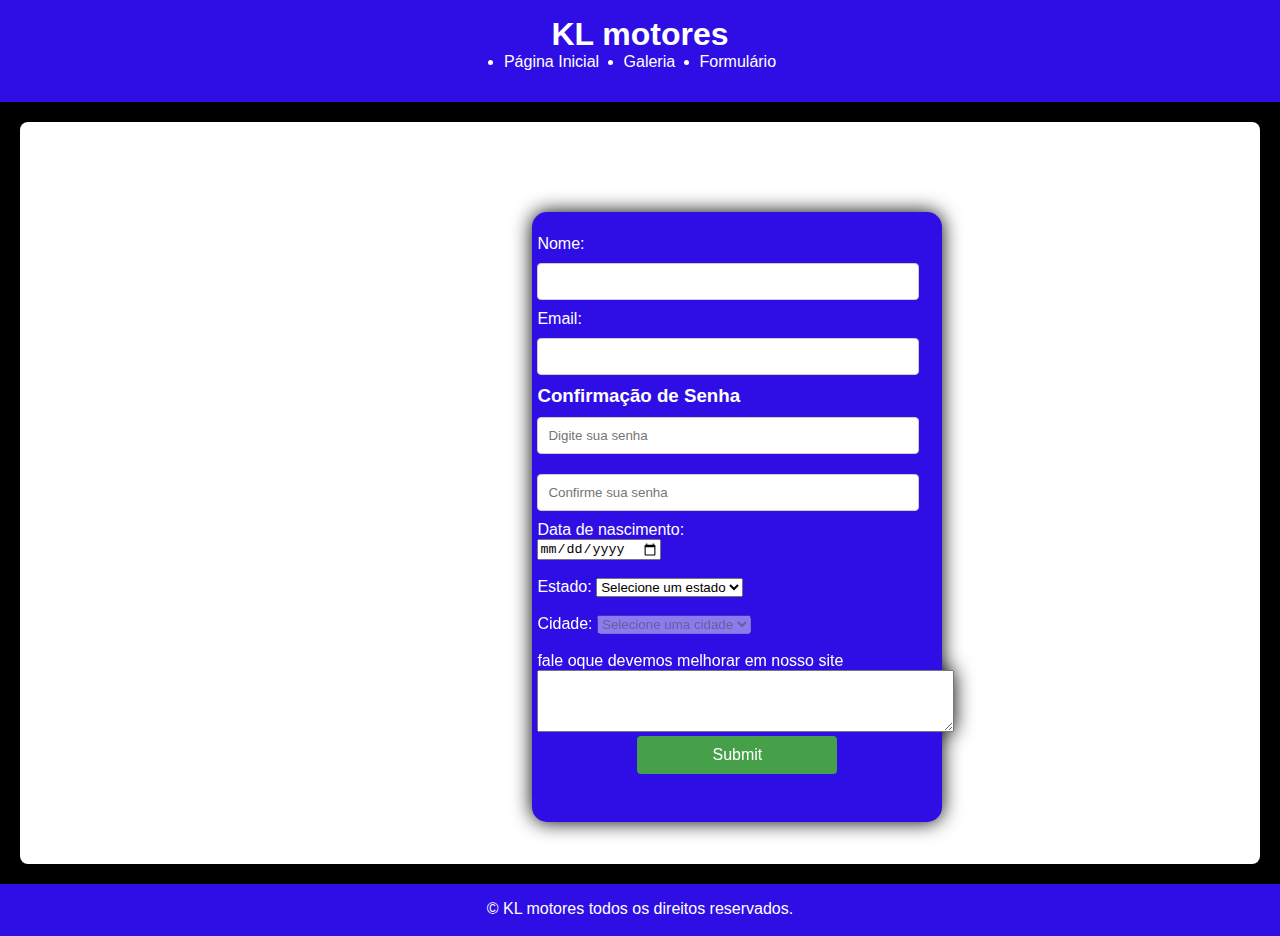
<file: site klmotores/formulario.html>
<!DOCTYPE html>
<html lang="pt-br">

<head>
    <meta charset="UTF-8">
    <meta name="viewport" content="width=device-width, initial-scale=1.0">
    <title>formulario Klmotores</title>
    <link rel="icon" type="image/x-incon" href="favicon.ico">
    <link rel="stylesheet" href="css/style.css">
    <style>
        main2 {
            height: 100%;
        }
    </style>
    <script>
        function checkAge() {
            const birthDate = new Date(document.getElementById("birthDate").value);
            const today = new Date();
            const age = today.getFullYear() - birthDate.getFullYear();
            const monthDiff = today.getMonth() - birthDate.getMonth();
            if (monthDiff < 0 || (monthDiff === 0 && today.getDate() < birthDate.getDate())) {
                age--;
            }

            if (age < 18) {
                document.getElementById("ageMessage").innerText = "Você deve ter pelo menos 18 anos.";
                return false;
            } else {
                document.getElementById("ageMessage").innerText = "";
            }
            return true;
        }

        function updateCities() {
            const state = document.getElementById("state").value;
            const cities = {
                "SP": ["São Paulo", "Campinas", "Santos"],
                "RJ": ["Rio de Janeiro", "Niterói", "Petrópolis"],
                "MG": ["Belo Horizonte", "Uberlândia", "Ouro Preto"],
                "ES": ["Vitória", "Vila Velha", "Serra"]
            };
            const citySelect = document.getElementById("city");
            citySelect.innerHTML = "<option value=''>Selecione uma cidade</option>";
            if (state) {
                cities[state].forEach(city => {
                    const option = document.createElement("option");
                    option.value = city;
                    option.text = city;
                    citySelect.add(option);
                });
                citySelect.disabled = false;
            } else {
                citySelect.disabled = true;
            }
        }

        function validateForm() {
            const passwordValid = validarSenha();
            const ageValid = checkAge();
            const stateSelected = document.getElementById("state").value !== "";
            const citySelected = document.getElementById("city").value !== "";

            if (passwordValid && ageValid && stateSelected && citySelected) {
                window.alert("Formulário enviado com sucesso!")
                

            } else {
               document.getElementById("formMessage").innerText = "Por favor, preencha todos os campos corretamente.";

            }
        }
        function validarSenha() {

            const senha = document.getElementById("senha").value;
            const senhaConfirmacao = document.getElementById("senhaConfirmacao").value;

            if (senha === senhaConfirmacao) {
                document.getElementById("mensagem").textContent = "Senhas iguais!";
                document.getElementById("mensagem").style.color = "green";
            } else {
                document.getElementById("mensagem").textContent = "Senhas diferentes!";
                document.getElementById("mensagem").style.color = "red";
            }
        }
    </script>
</head>

<body>
    <header>
        <h1>KL motores</h1>
        <nav>
            <a href="index.html">
                <li>Página Inicial</li>
            </a>
            <a href="Galeria.html" rel="prev">
                <li>Galeria</li>
            </a>
            <a href="formulario.html">
                <li>Formulário</li>
            </a>
        </nav>
    </header>

    <div class="main2">
        <main>
            <div class="formu">
                <form onsubmit="event.preventDefault(); if(validateForm()) this.submit();">
                    <br />
                    <label for="nome">Nome:</label>
                    <input type="text" id="nome" name="nome" required>
                    <br />
                    <label for="email">Email:</label>
                    <input type="email" id="email" name="email" required>
                    <br />
                    <h3>Confirmação de Senha</h3>
                    <input type="password" id="senha" placeholder="Digite sua senha" onkeyup="validarSenha()">
                    <br>
                    <input type="password" id="senhaConfirmacao" placeholder="Confirme sua senha"
                        onkeyup="validarSenha()">
                    <p id="mensagem"></p>
                    <label for="birthDate">Data de nascimento:</label>
                    <br />
                    <input type="date" id="birthDate" name="birthDate" required />
                    <p id="ageMessage"></p>
                    <br />
                    <label for="state">Estado:</label>
                    <select id="state" name="state" onchange="updateCities()" required>
                        <option value="">Selecione um estado</option>
                        <option value="SP">São Paulo</option>
                        <option value="RJ">Rio de Janeiro</option>
                        <option value="MG">Minas Gerais</option>
                        <option value="ES">Espírito Santo</option>
                    </select>
                    <br />
                    <br />
                    <label for="city"> Cidade:</label>
                    <select id="city" name="city" disabled required>
                        <option value="">Selecione uma cidade</option>
                    </select>
                    <br />
                    <br />
                    <p>fale oque devemos melhorar em nosso site</p>
                    <textarea id="myTextarea" rows="4" cols="50" maxlength="200"></textarea>
                    <p id="charCount"></p>

                    <script>
                        const textarea = document.getElementById('myTextarea');
                        const charCount = document.getElementById('charCount');
                        const maxChars = 200; // Defina o limite máximo de caracteres aqui

                        textarea.addEventListener('input', () => {
                            const inputLength = textarea.value.length;
                            charCount.textContent = `Caracteres digitados: ${inputLength}/${maxChars}`;

                            if (inputLength >= maxChars) {
                                charCount.style.color = 'red'; // Mude a cor para indicar que o limite foi atingido
                                window.alert("atingiu o limite maximo de caracteres permitidos !")
                            } else {
                                charCount.style.color = 'black';
                            }
                        });
                    </script>
                    <div class="env">
                        <input type="submit" onclick="validateForm();">
                        <p id=" formMessage"></p>
                    </div>

                </form>
            </div>

            <h6> </h6>

        </main>
    </div>
    <footer>
        <p>&copy; KL motores todos os direitos reservados.</p>
    </footer>

</body>

</html>
</file>
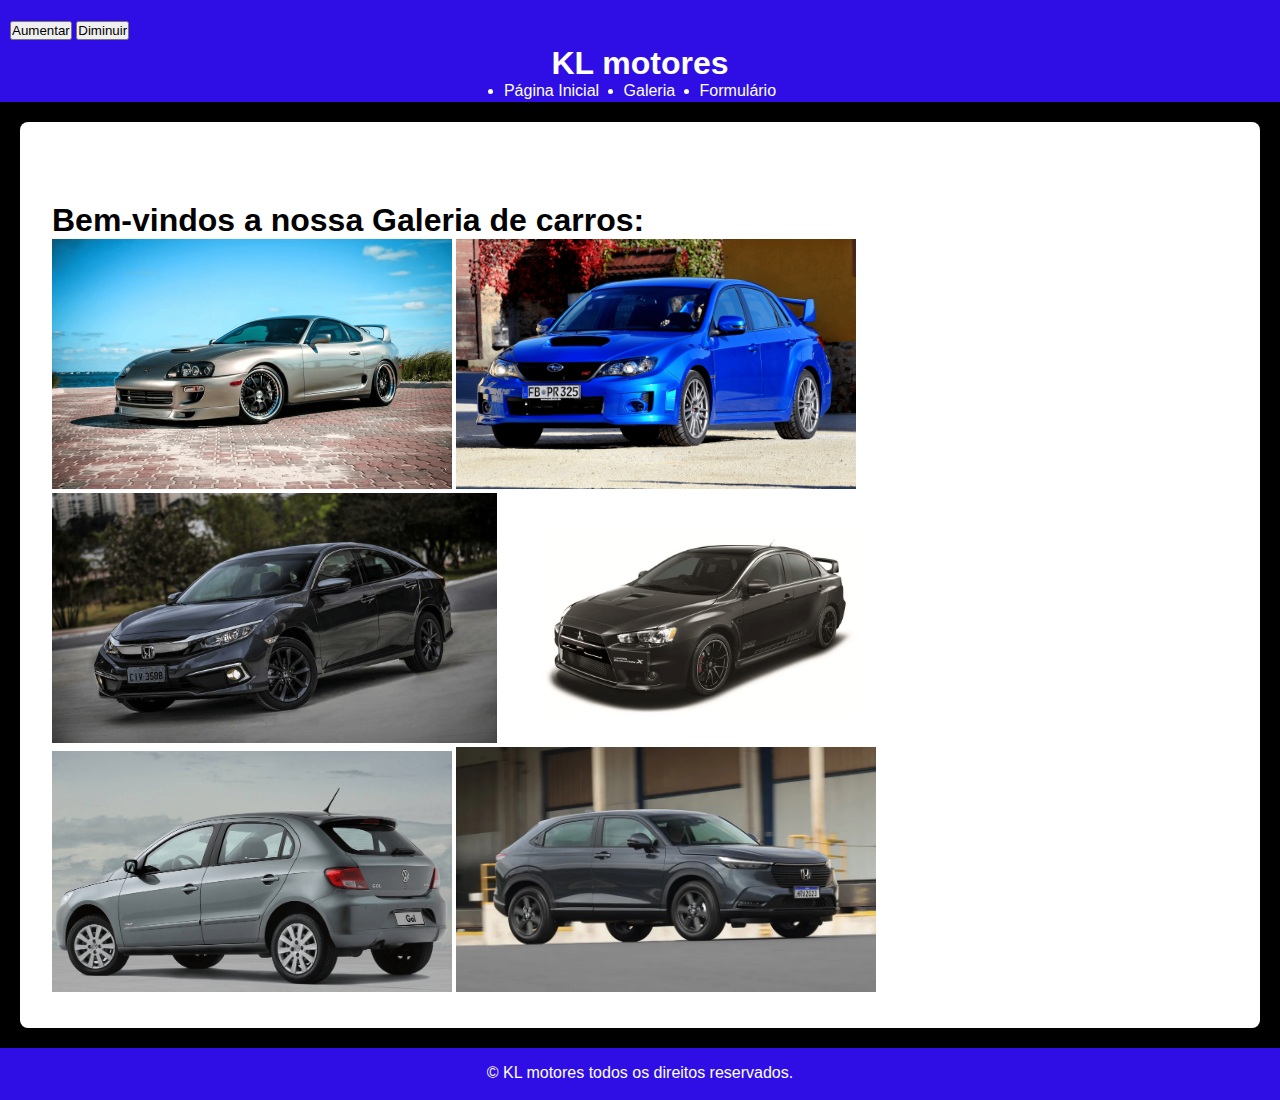
<file: site klmotores/foto.html>
<!DOCTYPE html>
<html lang="pt-br">

<head>
    <meta charset="UTF-8">
    <meta name="viewport" content="width=device-width, initial-scale=1.0">
    <title>videos</title>
    <link rel="icon" type="image/x-incon" href="favicon.ico">
    <link rel="stylesheet" href="css/style.css">
    <style>
        main1 {
            height: 10px;
        }
    </style>
   
</head>

<body>
    <header>
        <div class="bb">
            <button id="increaseFont">Aumentar</button>
            <button id="decreaseFont">Diminuir</button>
        </div>
        <h1>KL motores</h1>
        <nav>
            <a href="index.html" rel="prev"><li>Página Inicial</li></a>
            <a href="Galeria.html"><li>Galeria</li></a>
            <a href="formulario.html" rel="next"><li>Formulário</li></a>
        </nav>
    </header>
    <div class="main1">
        <main>
            <h1>Bem-vindos a nossa Galeria de carros:</h1>

            <img src="img/TOYOTA-SUPRA-MK4-1.png" alt="TOYOTA-SUPRA-MK4-1 cinza " width="400">
            <img src="img/Subaru Impreza WRX STI.png" alt="subaru azul  " width="400">
            <img src="img/honda-civic-exl-2020.png" alt="civic preto " width="445">
            <img src="img/2014-779321440-mitsubishi-lancer-evo-x-final-concept-boasts-with-473-horsepo.png"
                alt="lancer preto" width="400">
            <img src="img/HEADER-MATERIA-4.png" alt="gol bolinha " width="400">
            <img src="img/hrv-movimentdianteira.png" alt="fiat cinza" width="420" height="245">

        </main>
    </div>

    <footer>
        <p>&copy; KL motores todos os direitos reservados.</p>
    </footer>


</body>

</html>
</file>
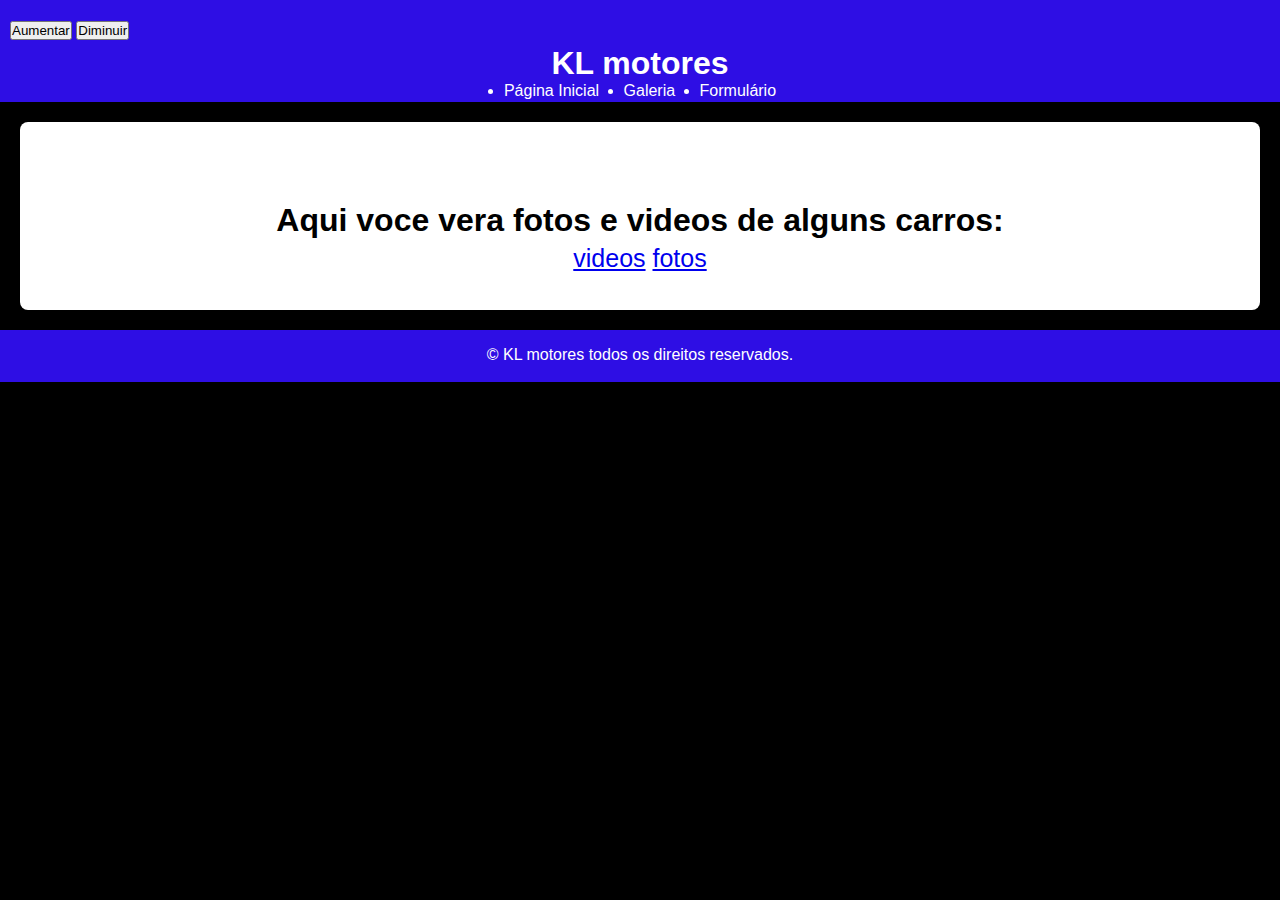
<file: site klmotores/Galeria.html>
<!DOCTYPE html>
<html lang="pt-br">

<head>
    <meta charset="UTF-8">
    <meta name="viewport" content="width=device-width, initial-scale=1.0">
    <title>Galeria</title>
    <link rel="icon" type="image/x-incon" href="favicon.ico">
    <link rel="stylesheet" href="css/style.css">
    <style>
        main1 {
            height: 10px;
        }

        .gal {
            color: var(--preto);
            font-size: 25px;
           text-align: center;
           padding: 5px;
           text-decoration: none;
        }
    </style>
   
</head>

<body>
    <header>
        <div class="bb">
            <button id="increaseFont">Aumentar</button>
            <button id="decreaseFont">Diminuir</button>
        </div>
        <h1>KL motores</h1>
        <nav>
            <a href="index.html" rel="prev">
                <li>Página Inicial</li>
            </a>
            <a href="Galeria.html">
                <li>Galeria</li>
            </a>
            <a href="formulario.html" rel="next">
                <li>Formulário</li>
            </a>
        </nav>
    </header>
    <div class="main1">
        <main>
            
            <h1 style="text-align: center;">Aqui voce vera fotos e videos de alguns carros:</h1>
            <div class="gal">
                <a href="videos.html">videos</a>
                <a href="foto.html">fotos</a>
            </div>
          

        </main>
    </div>

    <footer>
        <p>&copy; KL motores todos os direitos reservados.</p>
    </footer>


</body>

</html>
</file>
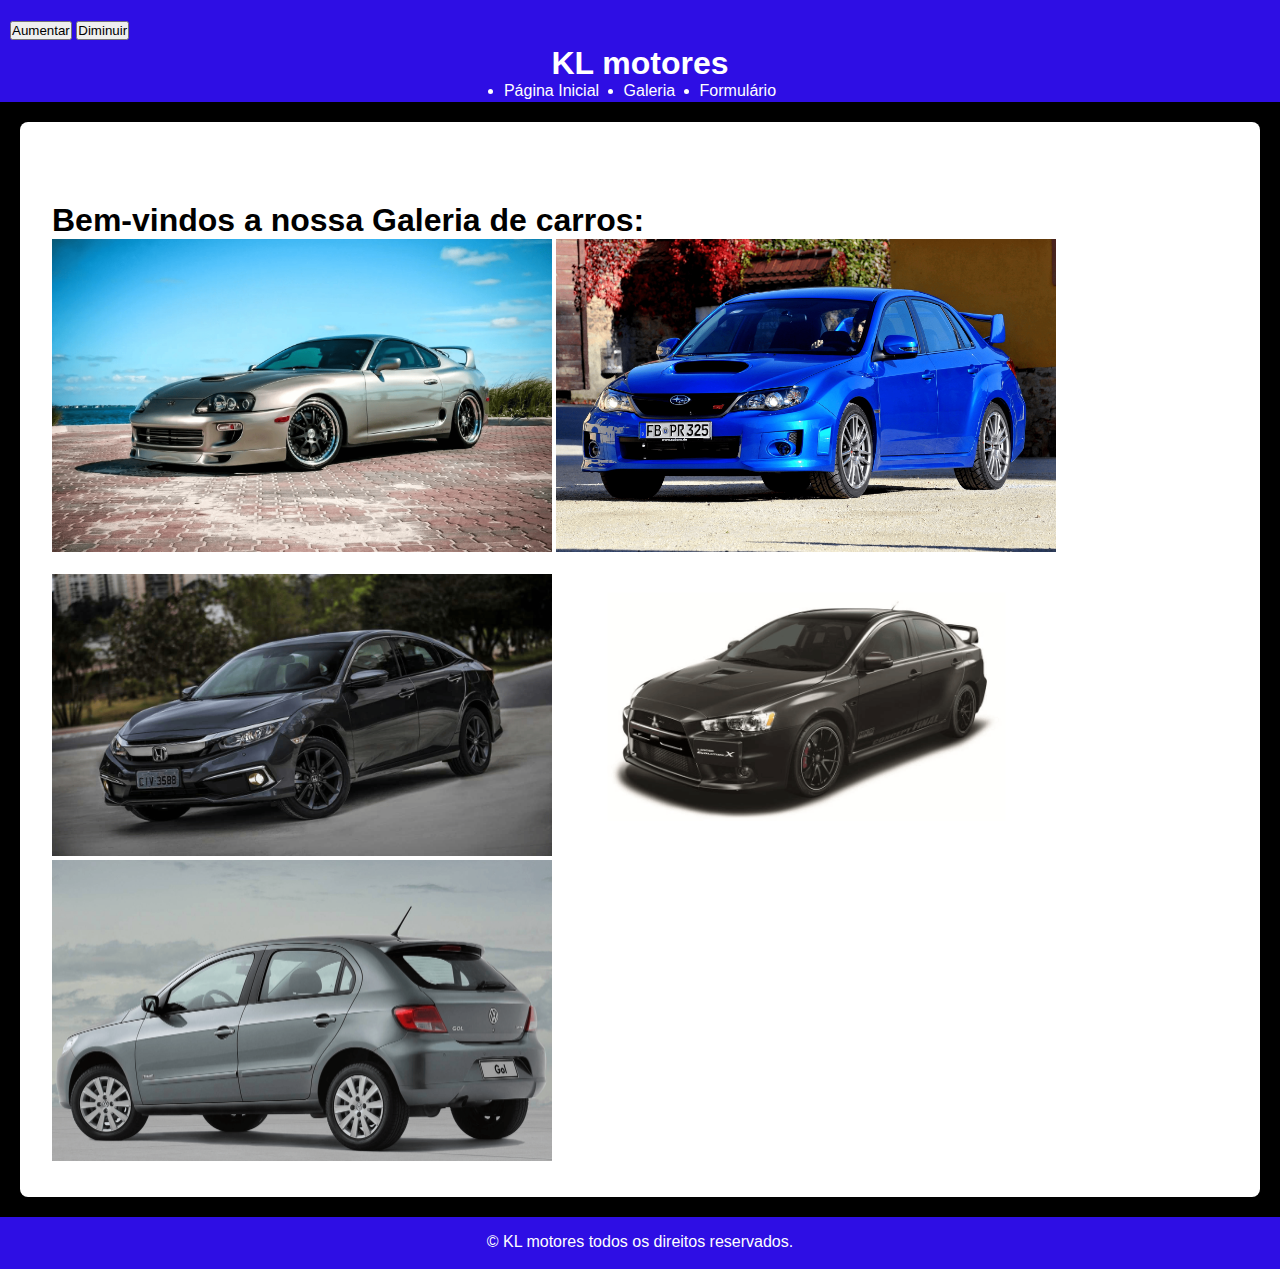
<file: site klmotores/videos.html>
<!DOCTYPE html>
<html lang="pt-br">

<head>
    <meta charset="UTF-8">
    <meta name="viewport" content="width=device-width, initial-scale=1.0">
    <title>videos</title>
    <link rel="icon" type="image/x-incon" href="favicon.ico">
    <link rel="stylesheet" href="css/style.css">
    <style>
        main1 {
            height: 10px;
        }
    </style>
    
</head>

<body>
    <header>
        <div class="bb">
            <button id="increaseFont">Aumentar</button>
            <button id="decreaseFont">Diminuir</button>
        </div>
        <h1>KL motores</h1>
        <nav>
            <a href="index.html" rel="prev">
                <li>Página Inicial</li>
            </a>
            <a href="Galeria.html">
                <li>Galeria</li>
            </a>
            <a href="formulario.html" rel="next">
                <li>Formulário</li>
            </a>
        </nav>
    </header>
    <div class="main1">
        <main>
            <h1>Bem-vindos a nossa Galeria de carros:</h1>

            <img src="img/TOYOTA-SUPRA-MK4-1.png" alt="TOYOTA-SUPRA-MK4-1 cinza " width="500">
            <img src="img/Subaru Impreza WRX STI.png" alt="subaru azul  " width="500">
            <img src="img/honda-civic-exl-2020.png" alt="civic preto " width="500">
            <img src="img/2014-779321440-mitsubishi-lancer-evo-x-final-concept-boasts-with-473-horsepo.png"
                alt="lancer preto" width="500">
            <img src="img/HEADER-MATERIA-4.png" alt="gol bolinha " width="500">

        </main>
    </div>

    <footer>
        <p>&copy; KL motores todos os direitos reservados.</p>
    </footer>


</body>

</html>
</file>
<file: site klmotores/css/style.css>
* {
    margin: 0;
    padding: 0;
}

body {
    font-family: Arial, sans-serif;
    margin: 0;
    padding: 0;
    background-color: var(--preto);
    height: 100vh;

}

header {
    background-color: var(--azulcraro);
    color: var(--branco);
    text-align: center;
    padding: 1em 0;
    height: 70px;
    width: 100%;
    top: 0;
    left: 0;
    right: 0;
}

main {
    height: 160%;
    margin: 20px;
    padding: 5em 2em 2em;
    background-color: var(--branco);
    border-radius: 8px;
    box-shadow: 0 0 10px;

}

footer {

    background-color: var(--azulcraro);
    color: var(--branco);
    text-align: center;
    padding: 1em 0;
    bottom: 0;
    width: 100%;
    height: 20px;
}

:root {
    --azulcraro: #2e0ee4;
    --branco: #ffffff;
    --preto: #000000;
    --celestialblue: #3396DD;
    --lightblue: #95C4CC;
    --persiangreen: #0A9282;
    --aquamarine: #89FFC6;
}

form {
    margin: 10px;
    padding: 5px;
    background-color: #2e0ee4;
    color: #ffffff;
    height: 600px;
    width: 400px;
    border-radius: 15px;
    box-shadow: 10px;
    filter: drop-shadow(0 0 10px var(--preto));
}

.formu {
    width: 20%;
    margin: 0 auto; 
}

nav {
    margin: 0px;
    text-align: center;

}

nav a {
    color: #ffffff;
    margin: 0 10px;
    text-decoration: none;
    display: inline-block;
}

a:visited {
    color: var(--preto);
    text-decoration: none;
}

a:hover {
    background-color: var(--azulcraro);
    text-decoration: none;
}

button:hover .stars {
    display: block;
    filter: drop-shadow(0 0 10px #95C4CC);
    text-decoration: none;
}
.env{
    text-align: center;
}
input[type="text"], input[type="email"], input[type="password"] {
    width: 90%;
    padding: 10px;
    margin: 10px 0;
    border: 1px solid #cccccc;
    border-radius: 4px;
}
input[type="submit"] {
    width: 50%;
    padding: 10px;
    background-color: #45a049;
    border: none;
    border-radius: 4px;
    color: #ffffff;
    font-size: 16px;
    cursor: pointer;
}
input[type="submit"]:hover {
    background-color: #45a049;
}
.bb{
    font-size: 16px;
    padding: 5px 10px;
    cursor: pointer;
text-align: start;
}
</file>
